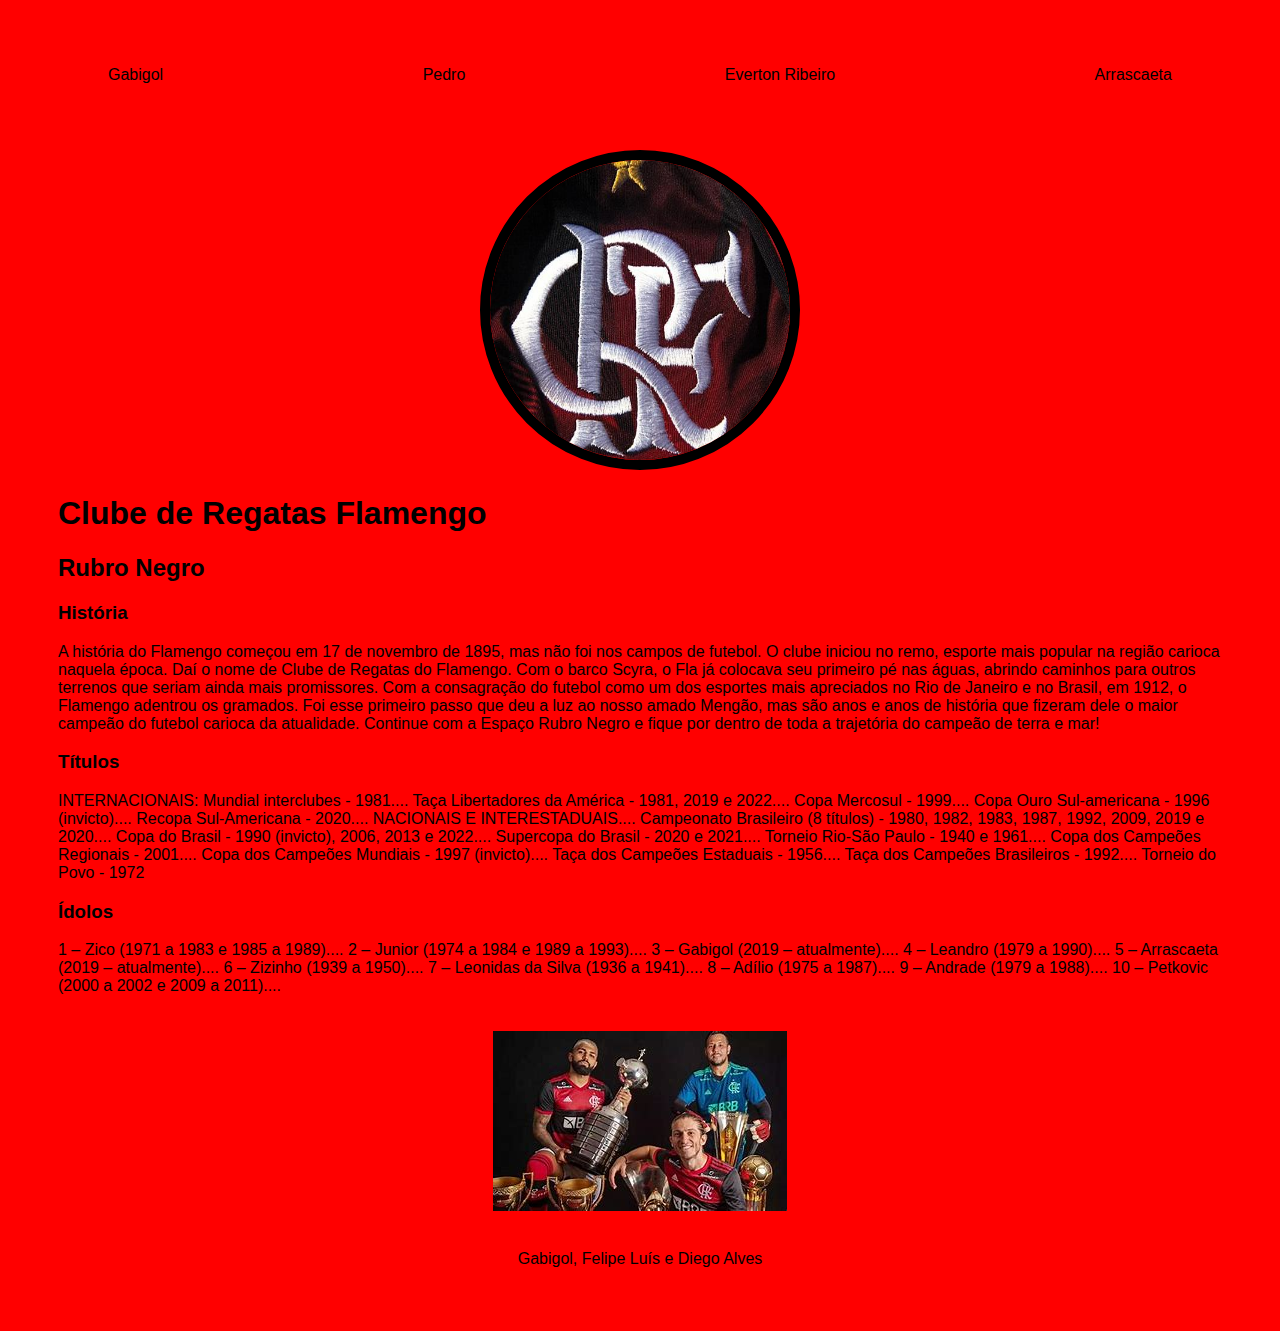
<file: index.html>
<!DOCTYPE html>
<html lang="en">
<head>
    <meta charset="UTF-8">
    <meta http-equiv="X-UA-Compatible" content="IE=edge">
    <meta name="viewport" content="width=device-width, initial-scale=1.0">
    <title>MURILLO</title>
    <link rel="stylesheet" href="index.css">
</head>
<body>
    <div class="container">
        <nav>
            <ul>
                <li>
                    <a href="Gabigol.html">Gabigol</a>
                </li>
                <li>
                    <a href="Pedro.html">Pedro</a>
                </li>
                <li>
                    <a href="Everton Ribeiro.html">Everton Ribeiro</a>
                </li>
                <li>
                    <a href="Arrascaeta.html">Arrascaeta</a>
                </li>
            </ul>
                </nav>
                <header>
                    <div class="center">
                        <img src="./img/escudo.png">
                    </div>
                    <h1>Clube de Regatas Flamengo</h1>
                    <h2>Rubro Negro</h2>
                </header>
                <main>
                    <section>
                        <h3>História</h3>
                        <p>
                            A história do Flamengo começou em 17 de novembro de 1895, mas não foi nos campos de futebol. O clube iniciou no remo, esporte mais popular na região carioca naquela época. Daí o nome de Clube de Regatas do Flamengo.
            
            Com o barco Scyra, o Fla já colocava seu primeiro pé nas águas, abrindo caminhos para outros terrenos que seriam ainda mais promissores. Com a consagração do futebol como um dos esportes mais apreciados no Rio de Janeiro e no Brasil, em 1912, o Flamengo adentrou os gramados.
            
            Foi esse primeiro passo que deu a luz ao nosso amado Mengão, mas são anos e anos de história que fizeram dele o maior campeão do futebol carioca da atualidade. Continue com a Espaço Rubro Negro e fique por dentro de toda a trajetória do campeão de terra e mar!
                        </p>
                    </section>
                    <section>
                        <h3>Títulos</h3>
                        <p>
                            INTERNACIONAIS:
            Mundial interclubes - 1981....
            Taça Libertadores da América - 1981, 2019 e 2022....
            Copa Mercosul - 1999....
            Copa Ouro Sul-americana - 1996 (invicto)....
            Recopa Sul-Americana - 2020....
            NACIONAIS E INTERESTADUAIS....
            
            Campeonato Brasileiro (8 títulos) - 1980, 1982, 1983, 1987, 1992, 2009, 2019 e 2020....
            Copa do Brasil - 1990 (invicto), 2006, 2013 e 2022....
            Supercopa do Brasil - 2020 e 2021....
            Torneio Rio-São Paulo - 1940 e 1961....
            Copa dos Campeões Regionais - 2001....
            Copa dos Campeões Mundiais - 1997 (invicto)....
            Taça dos Campeões Estaduais - 1956....
            Taça dos Campeões Brasileiros - 1992....
            Torneio do Povo - 1972
                        </p>
                    </section>
                    <section>
                        <h3>Ídolos</h3>
                        <p>
                             1 – Zico (1971 a 1983 e 1985 a 1989)....
            
            2 – Junior (1974 a 1984 e 1989 a 1993)....
            
            3 – Gabigol (2019 – atualmente)....
            
            4 – Leandro (1979 a 1990)....
            
            5 – Arrascaeta (2019 – atualmente)....
            
            6 – Zizinho (1939 a 1950)....
            
            7 – Leonidas da Silva (1936 a 1941)....
            
            8 – Adílio (1975 a 1987)....
            
            9 – Andrade (1979 a 1988)....
            
            10 – Petkovic (2000 a 2002 e 2009 a 2011)....
                        </p>
                    </section>
                </main>
                <footer>
                    <a>
                        <img src="./img/Taça.png"><img>
                        <p>Gabigol, Felipe Luís e Diego Alves</p>
                    </a>
                </footer>
    </div>
    
</body>
</html>
</file>
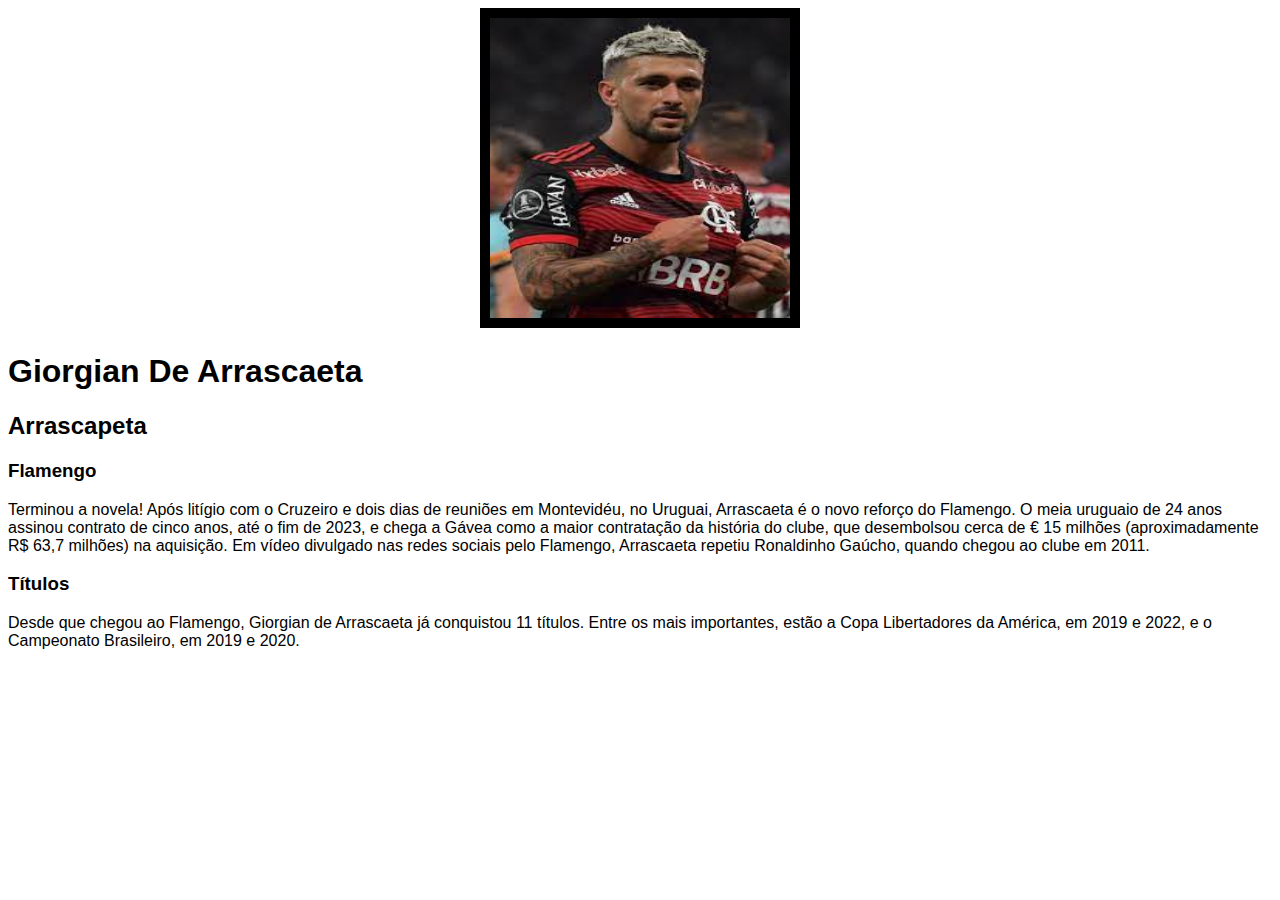
<file: Arrascaeta.html>
<!DOCTYPE html>
<html lang="en">
<head>
    <meta charset="UTF-8">
    <meta http-equiv="X-UA-Compatible" content="IE=edge">
    <meta name="viewport" content="width=device-width, initial-scale=1.0">
    <title>Gabriel Barbosa</title>
    <link rel="stylesheet" href="arrascaeta.css">
</head>
<body>
    <header>
        <div class="center">
            <img src="./img/arrascaeta.png">
        </div>
        <h1>Giorgian De Arrascaeta</h1>
        <h2>Arrascapeta</h2>
    </header>
    <main>
        <section>
            <h3>Flamengo</h3>
            <p>
                Terminou a novela! Após litígio com o Cruzeiro e dois dias de reuniões em Montevidéu, no Uruguai, Arrascaeta é o novo reforço do Flamengo. O meia uruguaio de 24 anos assinou contrato de cinco anos, até o fim de 2023, e chega a Gávea como a maior contratação da história do clube, que desembolsou cerca de € 15 milhões (aproximadamente R$ 63,7 milhões) na aquisição.

Em vídeo divulgado nas redes sociais pelo Flamengo, Arrascaeta repetiu Ronaldinho Gaúcho, quando chegou ao clube em 2011.
            </p>
        </section>
        <section>
            <h3>Títulos</h3>
            <p>
                Desde que chegou ao Flamengo, Giorgian de Arrascaeta já conquistou 11 títulos. Entre os mais importantes, estão a Copa Libertadores da América, em 2019 e 2022, e o Campeonato Brasileiro, em 2019 e 2020.
            </p>
        </section>
    </main>
</body>
</html>
</file>
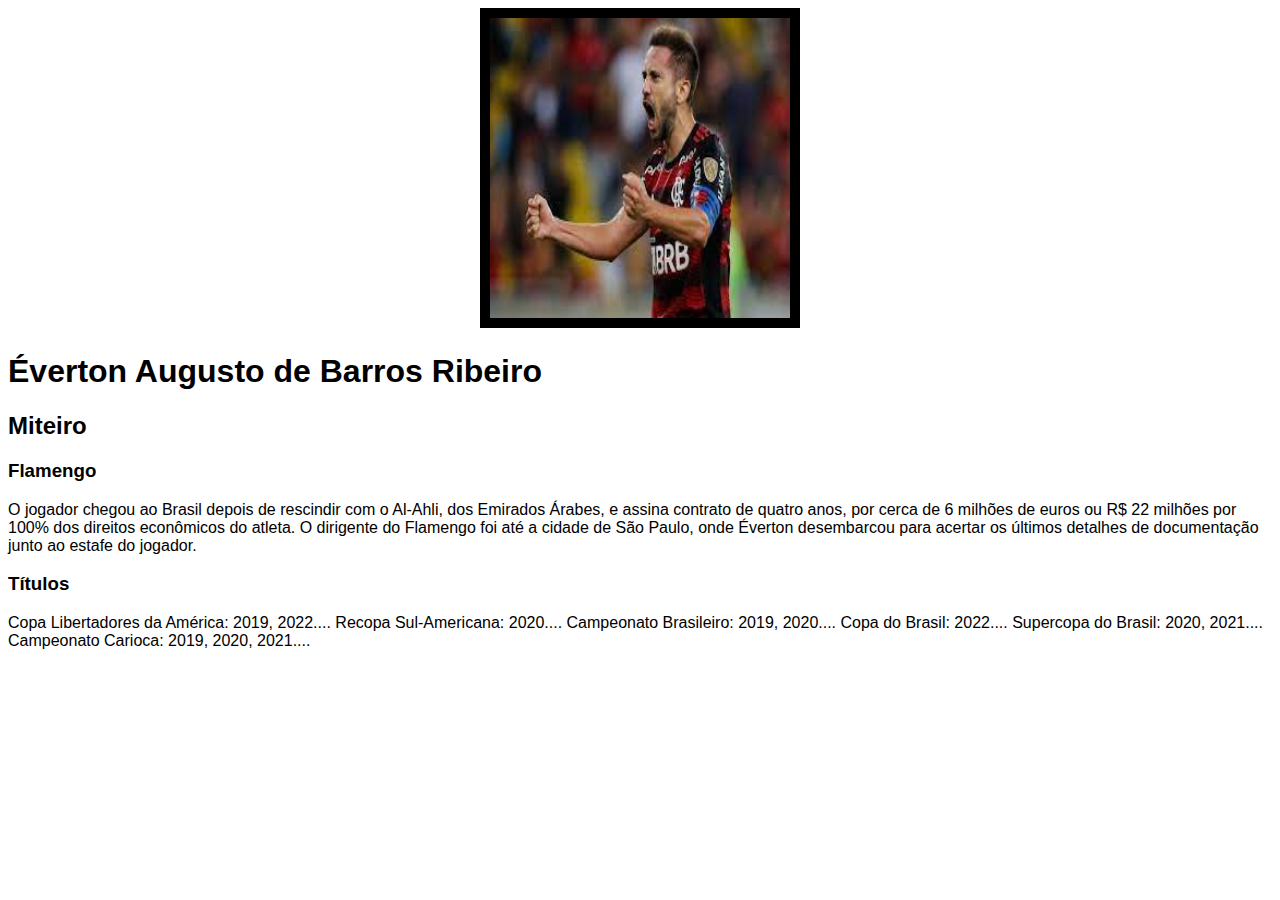
<file: Everton Ribeiro.html>
<!DOCTYPE html>
<html lang="en">
<head>
    <meta charset="UTF-8">
    <meta http-equiv="X-UA-Compatible" content="IE=edge">
    <meta name="viewport" content="width=device-width, initial-scale=1.0">
    <title>Gabriel Barbosa</title>
    <link rel="stylesheet" href="ER7.css">
</head>
<body>
    <header>
        <div class="center">
            <img src="./img/ER7.png">
        </div>
        <h1>Éverton Augusto de Barros Ribeiro</h1>
        <h2>Miteiro</h2>
    </header>
    <main>
        <section>
            <h3>Flamengo</h3>
            <p>
                O jogador chegou ao Brasil depois de rescindir com o Al-Ahli, dos Emirados Árabes, e assina contrato de quatro anos, por cerca de 6 milhões de euros ou R$ 22 milhões por 100% dos direitos econômicos do atleta. O dirigente do Flamengo foi até a cidade de São Paulo, onde Éverton desembarcou para acertar os últimos detalhes de documentação junto ao estafe do jogador.
            </p>
        </section>
        <section>
            <h3>Títulos</h3>
            <p>
                Copa Libertadores da América: 2019, 2022....
Recopa Sul-Americana: 2020....
Campeonato Brasileiro: 2019, 2020....
Copa do Brasil: 2022....
Supercopa do Brasil: 2020, 2021....
Campeonato Carioca: 2019, 2020, 2021....
            </p>
        </section>
    </main>
</body>
</html>
</file>
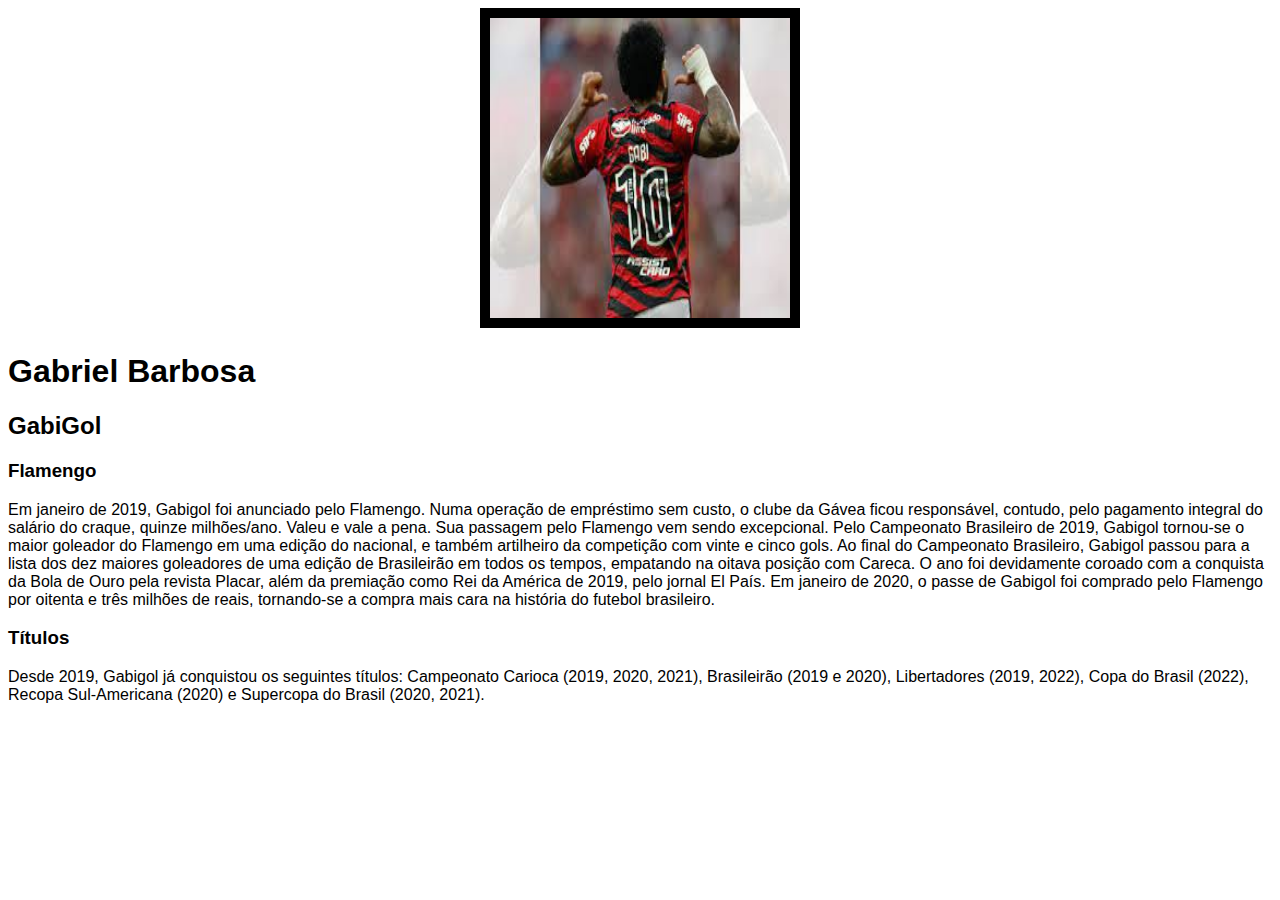
<file: Gabigol.html>
<!DOCTYPE html>
<html lang="en">
<head>
    <meta charset="UTF-8">
    <meta http-equiv="X-UA-Compatible" content="IE=edge">
    <meta name="viewport" content="width=device-width, initial-scale=1.0">
    <title>Gabriel Barbosa</title>
    <link rel="stylesheet" href="gabigol.css">
</head>
<body>
    <header>
        <div class="center">
            <img src="./img/gabigol.png">
        </div>
        <h1>Gabriel Barbosa</h1>
        <h2>GabiGol</h2>
    </header>
    <main>
        <section>
            <h3>Flamengo</h3>
            <p>
                Em janeiro de 2019, Gabigol foi anunciado pelo Flamengo. Numa operação de empréstimo sem custo, o clube da Gávea ficou responsável, contudo, pelo pagamento integral do salário do craque, quinze milhões/ano. Valeu e vale a pena. Sua passagem pelo Flamengo vem sendo excepcional. Pelo Campeonato Brasileiro de 2019, Gabigol tornou-se o maior goleador do Flamengo em uma edição do nacional, e também artilheiro da competição com vinte e cinco gols.

Ao final do Campeonato Brasileiro, Gabigol passou para a lista dos dez maiores goleadores de uma edição de Brasileirão em todos os tempos, empatando na oitava posição com Careca. O ano foi devidamente coroado com a conquista da Bola de Ouro pela revista Placar, além da premiação   como Rei da América de 2019, pelo jornal El País. Em janeiro de 2020, o passe de Gabigol foi comprado pelo Flamengo por oitenta e três milhões de reais, tornando-se a compra mais cara na história do futebol brasileiro.
            </p>
        </section>
        <section>
            <h3>Títulos</h3>
            <p>
                Desde 2019, Gabigol já conquistou os seguintes títulos: Campeonato Carioca (2019, 2020, 2021), Brasileirão (2019 e 2020), Libertadores (2019, 2022), Copa do Brasil (2022), Recopa Sul-Americana (2020) e Supercopa do Brasil (2020, 2021).
            </p>
        </section>
    </main>
</body>
</html>
</file>
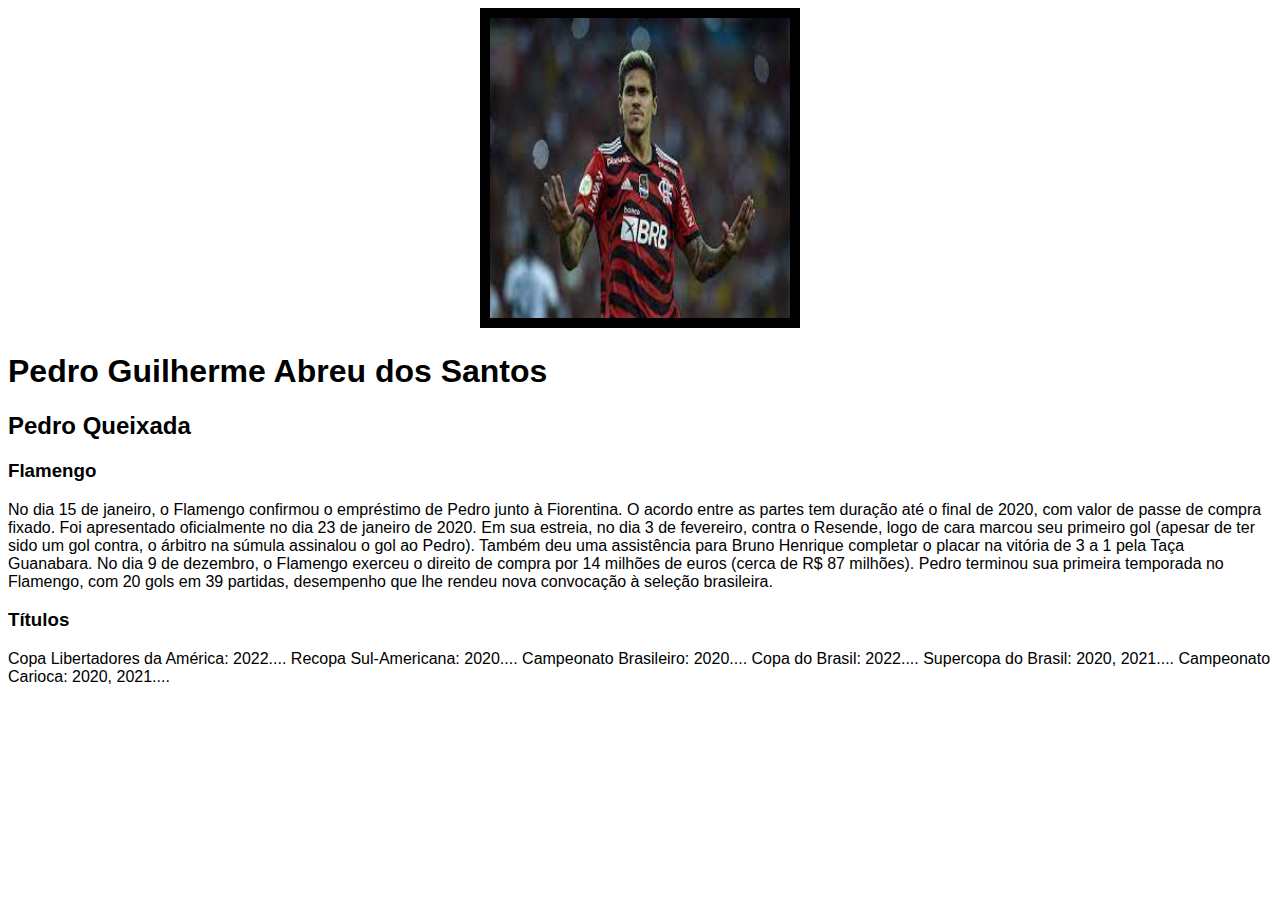
<file: Pedro.html>
<!DOCTYPE html>
<html lang="en">
<head>
    <meta charset="UTF-8">
    <meta http-equiv="X-UA-Compatible" content="IE=edge">
    <meta name="viewport" content="width=device-width, initial-scale=1.0">
    <title>Gabriel Barbosa</title>
    <link rel="stylesheet" href="pedro.css">
</head>
<body>
    <header>
        <div class="center">
            <img src="./img/pedro.png">
        </div>
        <h1>Pedro Guilherme Abreu dos Santos</h1>
        <h2>Pedro Queixada</h2>
    </header>
    <main>
        <section>
            <h3>Flamengo</h3>
            <p>
                No dia 15 de janeiro, o Flamengo confirmou o empréstimo de Pedro junto à Fiorentina. O acordo entre as partes tem duração até o final de 2020, com valor de passe de compra fixado. Foi apresentado oficialmente no dia 23 de janeiro de 2020.

Em sua estreia, no dia 3 de fevereiro, contra o Resende, logo de cara marcou seu primeiro gol (apesar de ter sido um gol contra, o árbitro na súmula assinalou o gol ao Pedro). Também deu uma assistência para Bruno Henrique completar o placar na vitória de 3 a 1 pela Taça Guanabara.

No dia 9 de dezembro, o Flamengo exerceu o direito de compra por 14 milhões de euros (cerca de R$ 87 milhões).

Pedro terminou sua primeira temporada no Flamengo, com 20 gols em 39 partidas, desempenho que lhe rendeu nova convocação à seleção brasileira.
            </p>
        </section>
        <section>
            <h3>Títulos</h3>
            <p>
                Copa Libertadores da América: 2022....
Recopa Sul-Americana: 2020....
Campeonato Brasileiro: 2020....
Copa do Brasil: 2022....
Supercopa do Brasil: 2020, 2021....
Campeonato Carioca: 2020, 2021....
            </p>
        </section>
    </main>
</body>
</html>
</file>
<file: index.css>
body{
    background-color: red;
    color: black;
    font-family: Impact, Haettenschweiler, 'Arial Narrow Bold', sans-serif;
}

ul{
    display: flex;
    justify-content: space-between;
    list-style-type: none;
    align-items: center;
    padding: 50px;
}

a{
    color: black;
    text-decoration: none;
}

 header img{
    width: 300px;
    height: 300px;
    border-radius: 50%;
    border: 10px solid black;
}

.center{
    text-align: center;
}

h1{
    color: black;
}

footer{
   display: flex;
   justify-content: center;
}
footer a{
    margin: 20px;
    text-align: center;
}
footer p{
    margin: 35px;
}

.container{
    padding: 0px 50px;
}

nav a:hover{
    color: blue;
}
</file>
<file: arrascaeta.css>
body{
    background-color: white;
    color: black;
    font-family: Arial, Helvetica, sans-serif;
}

ul{
    display: flex;
    justify-content: space-between;
    list-style-type: none;
    align-items: center;
    padding: 50px;
}

a{
    color: black;
    text-decoration: none;
}

 header img{
    width: 300px;
    height: 300px;
    border: 10px solid black;
}

.center{
    text-align: center;
}

h1{
    color: black;
}
</file>
<file: ER7.css>
body{
    background-color: white;
    color: black;
    font-family: Arial, Helvetica, sans-serif;
}

ul{
    display: flex;
    justify-content: space-between;
    list-style-type: none;
    align-items: center;
    padding: 50px;
}

a{
    color: black;
    text-decoration: none;
}

 header img{
    width: 300px;
    height: 300px;
    border: 10px solid black;
}

.center{
    text-align: center;
}

h1{
    color: black;
}
</file>
<file: gabigol.css>
body{
    background-color: white;
    color: black;
    font-family: Arial, Helvetica, sans-serif;
}

ul{
    display: flex;
    justify-content: space-between;
    list-style-type: none;
    align-items: center;
    padding: 50px;
}

a{
    color: black;
    text-decoration: none;
}

 header img{
    width: 300px;
    height: 300px;
    border: 10px solid black;
}

.center{
    text-align: center;
}

h1{
    color: black;
}
</file>
<file: pedro.css>
body{
    background-color: white;
    color: black;
    font-family: Arial, Helvetica, sans-serif;
}

ul{
    display: flex;
    justify-content: space-between;
    list-style-type: none;
    align-items: center;
    padding: 50px;
}

a{
    color: black;
    text-decoration: none;
}

 header img{
    width: 300px;
    height: 300px;
    border: 10px solid black;
}

.center{
    text-align: center;
}

h1{
    color: black;
}
</file>
